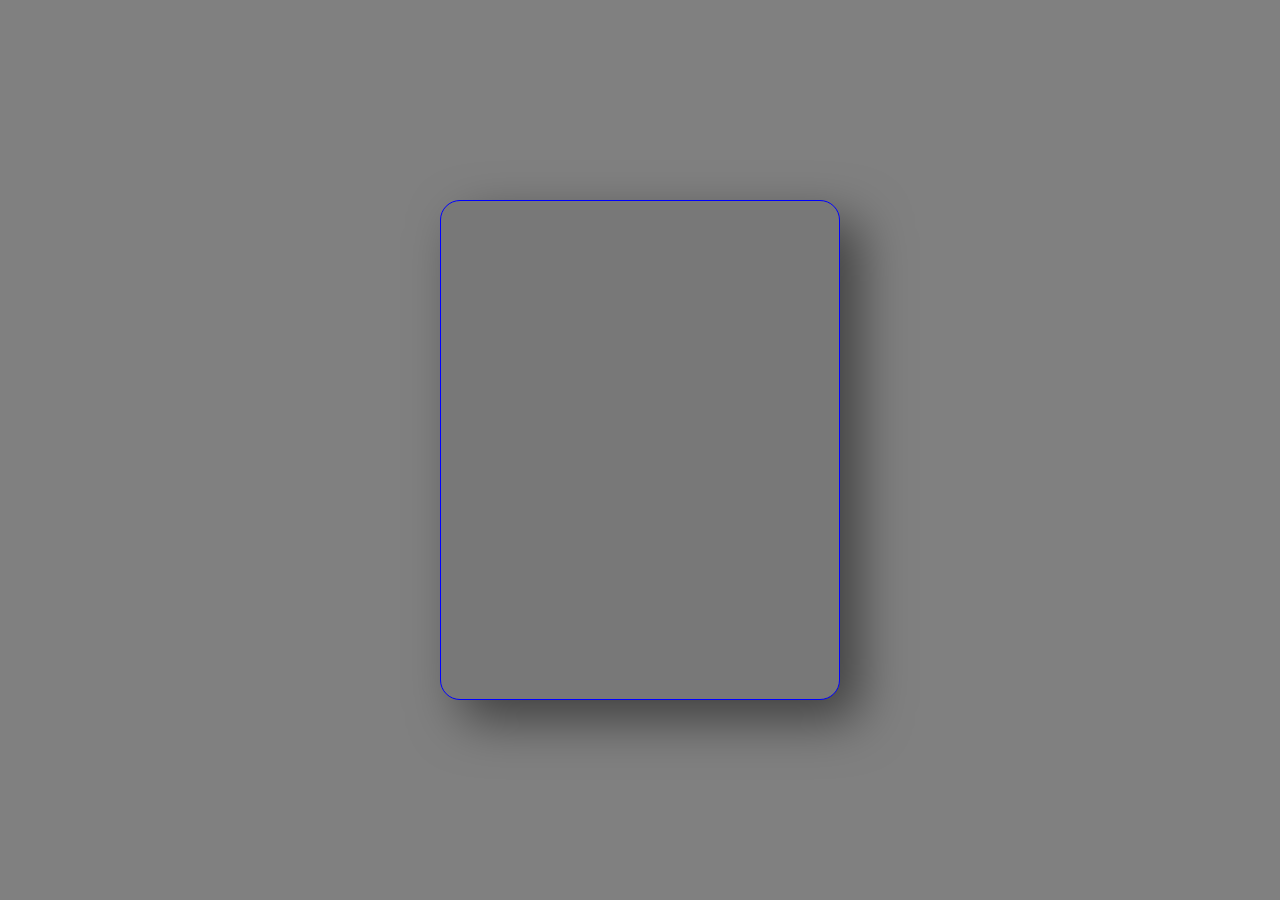
<file: index.html>
<!DOCTYPE html>
<html lang="en">
<head>
    <meta charset="UTF-8">
    <meta http-equiv="X-UA-Compatible" content="IE=edge">
    <meta name="viewport" content="width=device-width, initial-scale=1.0">
    <title>Portifolio</title>
    <link rel="stylesheet" href="./css/style.css">
</head>
<body>
   
    <div class="container">
        <div class="card">
            <div class="content">
             
                    <h3>Olá, sou Vinicius</h3>
                    <h1>Venha conhecer meu</h1>
                    <h1>Portifolio!!</h1>
                    <img id="card-img" src="./image/card.jpeg" alt="">
                    <a id="btn-hide" href="conteudo.html">Mais Informações</a>
            </div>

        </div>
    </div>


<script src="./javascript/vanilla-tilt.js"></script>
<script>
    VanillaTilt.init(document.querySelectorAll(".card"),{
        max: 15,
        speed: 400,
        glare: true,
        "max-glare":0.5,

    });
</script>
</body>
</html>
</file>
<file: css/style.css>
*{
    margin: 0;
    padding: 0;
    box-sizing: border-box;
    font-family: 'Segoe UI', Tahoma, Geneva, Verdana, sans-serif;

}

body{
    display: flex;
    justify-content: center;
    align-items: center;
    min-height: 100vh;
    background-color: grey;

}

.container{
position: relative;
display: flex;
justify-content: center;
align-items: center;
max-width: 1200px;
flex-wrap: wrap;
z-index: 1;
}

.container .card{
    position: relative;
    width: 400px;
    height: 500px;
    margin: 30px;
    box-shadow: 20px 20px 50px rgba(0, 0, 0, 0.5);
    border-radius: 20px;
    background: rgb(120,120,120);
    overflow:hidden;
    display: flex;
    justify-content: center;
    align-items: center;
    border: 1px solid blue;
    display: block;
 
    
}

.container .card #card-img{
    max-width:400px;
    max-height:300px;
    width: auto;
    height: auto;
  
}

.container .card .content{
    padding: 20px;
    text-align: center;
    transform: translateY(100px);
    opacity: 0;
    transition: 2s;
    
}

.container .card:hover .content{
transform:translateY(0) ;
opacity: 1;
}




.container .card .content h3{
    font-size: 1.9em;
    color: white;
    z-index: 1;
    

}
.container .card .content h1{
    font-size: 1em;
    color: white;
    z-index: 1;
    

}

.container .card .content .cont{
    width: auto;
    height: auto;
    color: red;
    display: none;

}

.container .card .content #btn-hide{
    position: relative;
    display: inline-block;
    padding: 8px 20px;
    margin-top: 15px;
    background: rgba(173,216,230);
    color: black;
    text-decoration: none;
    border-radius: 20px;
    box-shadow: 10px 10px 20px black;
    font-weight: 500;
    cursor: pointer;
}
</file>
